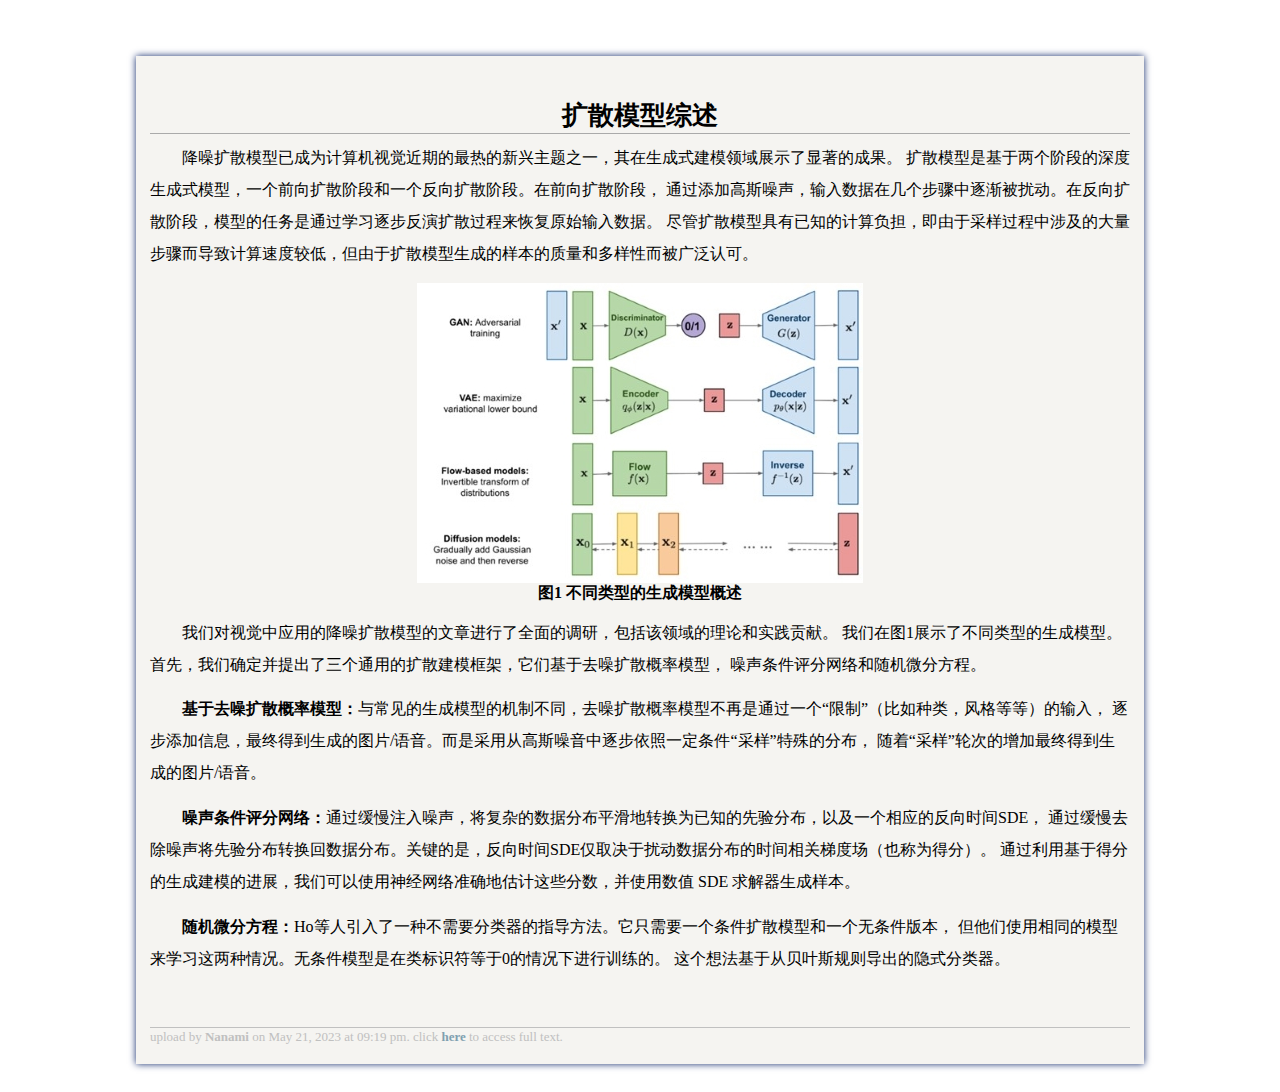
<file: brief/扩散模型综述.html>
<!DOCTYPE html PUBLIC "-//W3C//DTD XHTML 1.1//EN" "http://www.w3.org/TR/xhtml11/DTD/xhtml11.dtd">
<html xmlns="http://www.w3.org/1999/xhtml" xml:lang="en">
<head>
<meta name="generator" content="jemdoc, see http://jemdoc.jaboc.net/" />
<meta http-equiv="Content-Type" content="text/html;charset=utf-8" />
<link rel="stylesheet" href="../styles/jemdoc.css" type="text/css" />
<link rel="icon" href="../pics/profile.ico" type="image/x-ico" />

<title>扩散模型综述</title>

</head>
<body>

<a id="home" class="anchor"></a>
<div id="container"> 
<div class="container"> 
    <h1 style="color: rgb(0, 0, 0); text-align: center">扩散模型综述</h1>
    <p class="p1">
        降噪扩散模型已成为计算机视觉近期的最热的新兴主题之一，其在生成式建模领域展示了显著的成果。
        扩散模型是基于两个阶段的深度生成式模型，一个前向扩散阶段和一个反向扩散阶段。在前向扩散阶段，
        通过添加高斯噪声，输入数据在几个步骤中逐渐被扰动。在反向扩散阶段，模型的任务是通过学习逐步反演扩散过程来恢复原始输入数据。
        尽管扩散模型具有已知的计算负担，即由于采样过程中涉及的大量步骤而导致计算速度较低，但由于扩散模型生成的样本的质量和多样性而被广泛认可。
    </p>
    <div style="display: flex;justify-content: space-around;align-items: center">
        <img alt="" src="../pics/生成式模型.jpg" />
    </div>
    <p align="center"><strong>图1 不同类型的生成模型概述</strong></p>
    <p class="p1">
        我们对视觉中应用的降噪扩散模型的文章进行了全面的调研，包括该领域的理论和实践贡献。
        我们在图1展示了不同类型的生成模型。首先，我们确定并提出了三个通用的扩散建模框架，它们基于去噪扩散概率模型，
        噪声条件评分网络和随机微分方程。
    </p>
    <p class="p1">
        <strong>基于去噪扩散概率模型：</strong>与常见的生成模型的机制不同，去噪扩散概率模型不再是通过一个“限制”（比如种类，风格等等）的输入，
        逐步添加信息，最终得到生成的图片/语音。而是采用从高斯噪音中逐步依照一定条件“采样”特殊的分布，
        随着“采样”轮次的增加最终得到生成的图片/语音。
    </p>
    <p class="p1">
        <strong>噪声条件评分网络：</strong>通过缓慢注入噪声，将复杂的数据分布平滑地转换为已知的先验分布，以及一个相应的反向时间SDE，
        通过缓慢去除噪声将先验分布转换回数据分布。关键的是，反向时间SDE仅取决于扰动数据分布的时间相关梯度场（也称为得分）。
        通过利用基于得分的生成建模的进展，我们可以使用神经网络准确地估计这些分数，并使用数值 SDE 求解器生成样本。
    </p>
    <p class="p1">
        <strong>随机微分方程：</strong>Ho等人引入了一种不需要分类器的指导方法。它只需要一个条件扩散模型和一个无条件版本，
        但他们使用相同的模型来学习这两种情况。无条件模型是在类标识符等于0的情况下进行训练的。
        这个想法基于从贝叶斯规则导出的隐式分类器。
    </p>
    
<div id="footer">
    <div id="footer-text">
        upload by <strong>Nanami</strong> on May 21, 2023 at 09:19 pm. click 
        <a href="https://docs.google.com/document/d/1TCvXT4BmeaxySSHjTdOGeutg3OlwHoTt/edit?usp=drive_link"><strong>here</strong></a>
        to access full text.
    </div>
</div>
</body>


</html>
</file>
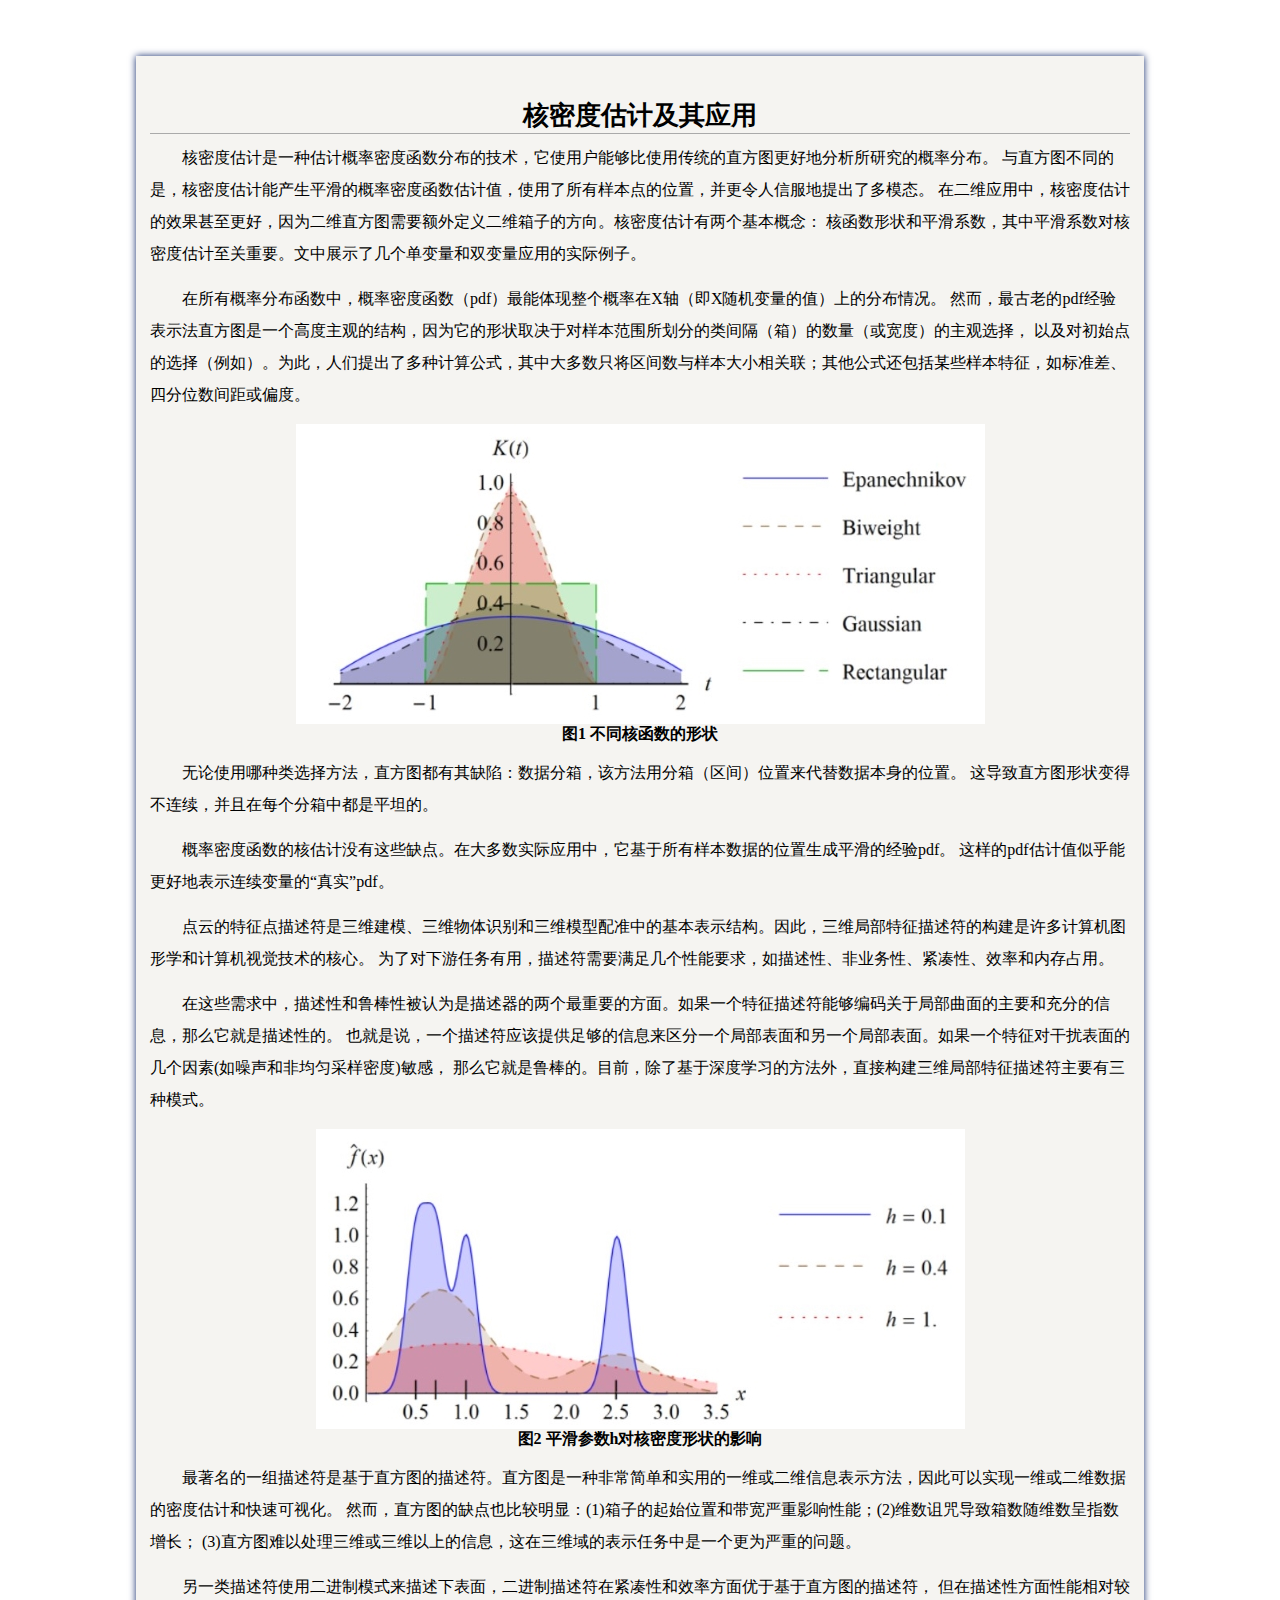
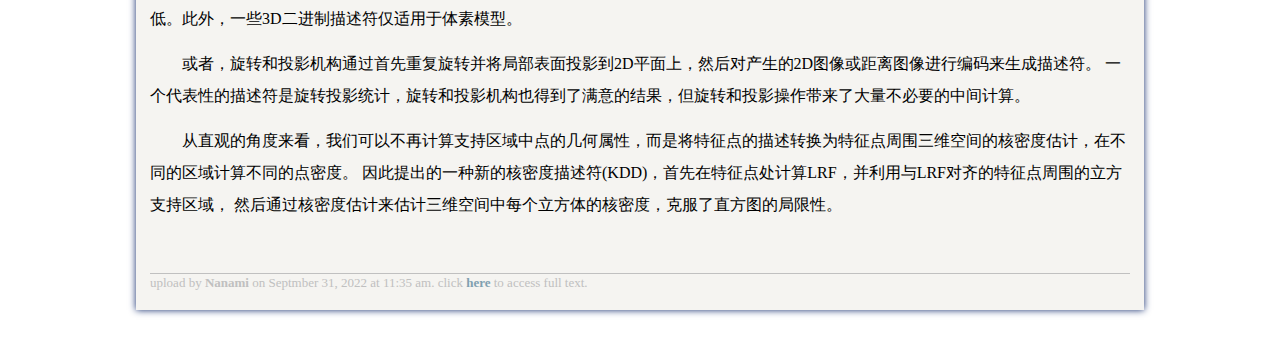
<file: brief/核密度估计及其应用.html>
<!DOCTYPE html PUBLIC "-//W3C//DTD XHTML 1.1//EN" "http://www.w3.org/TR/xhtml11/DTD/xhtml11.dtd">
<html xmlns="http://www.w3.org/1999/xhtml" xml:lang="en">
<head>
<meta name="generator" content="jemdoc, see http://jemdoc.jaboc.net/" />
<meta http-equiv="Content-Type" content="text/html;charset=utf-8" />
<link rel="stylesheet" href="../styles/jemdoc.css" type="text/css" />
<link rel="icon" href="../pics/profile.ico" type="image/x-ico" />

<title>核密度估计及其应用</title>

</head>
<body>

<a id="home" class="anchor"></a>
<div id="container"> 
<div class="container"> 
    <h1 style="color: rgb(0, 0, 0); text-align: center">核密度估计及其应用</h1>
    <p class="p1">
        核密度估计是一种估计概率密度函数分布的技术，它使用户能够比使用传统的直方图更好地分析所研究的概率分布。
        与直方图不同的是，核密度估计能产生平滑的概率密度函数估计值，使用了所有样本点的位置，并更令人信服地提出了多模态。
        在二维应用中，核密度估计的效果甚至更好，因为二维直方图需要额外定义二维箱子的方向。核密度估计有两个基本概念：
        核函数形状和平滑系数，其中平滑系数对核密度估计至关重要。文中展示了几个单变量和双变量应用的实际例子。
    </p>
    <p class="p1">
        在所有概率分布函数中，概率密度函数（pdf）最能体现整个概率在X轴（即X随机变量的值­）上的分布情况。
        然而，最古老的pdf经验表示法直方图是一个高度主观的结构，因为它的形状取决于对样本范围所划分的类间隔（箱）的数量（或宽度）的主观选择，
        以及对初始点的选择（例如）。为此，人们提出了多种计算公式，其中大多数只将区间数与样本大小相关联；其他公式还包括某些样本特征，如标准差、四分位数间距或偏度。
    </p>
    <div style="display: flex;justify-content: space-around;align-items: center">
        <img alt="" src="../pics/核密度估计1.jpg" />
    </div>
    <p align="center"><strong>图1 不同核函数的形状</strong></p>
    
    <p class="p1">
        无论使用哪种类选择方法，直方图都有其缺陷：数据分箱，该方法用分箱（区间）位置来代替数据本身的位置。
        这导致直方图形状变得不连续，并且在每个分箱中都是平坦的。
    </p>
    <p class="p1">
        概率密度函数的核估计没有这些缺点。在大多数实际应用中，它基于所有样本数据的位置生成平滑的经验pdf。
        这样的pdf估计值似乎能更好地表示连续变量的“真实”pdf。
    </p>
    <p class="p1">
        点云的特征点描述符是三维建模、三维物体识别和三维模型配准中的基本表示结构。因此，三维局部特征描述符的构建是许多计算机图形学和计算机视觉技术的核心。
        为了对下游任务有用，描述符需要满足几个性能要求，如描述性、非业务性、紧凑性、效率和内存占用。
    </p>
    <p class="p1">
        在这些需求中，描述性和鲁棒性被认为是描述器的两个最重要的方面。如果一个特征描述符能够编码关于局部曲面的主要和充分的信息，那么它就是描述性的。
        也就是说，一个描述符应该提供足够的信息来区分一个局部表面和另一个局部表面。如果一个特征对干扰表面的几个因素(如噪声和非均匀采样密度)敏感，
        那么它就是鲁棒的。目前，除了基于深度学习的方法外，直接构建三维局部特征描述符主要有三种模式。
    </p>
    <div style="display: flex;justify-content: space-around;align-items: center">
        <img alt="" src="../pics/核密度估计2.jpg" />
    </div>
    <p align="center"><strong>图2 平滑参数h对核密度形状的影响</strong></p>
    <p class="p1">
        最著名的一组描述符是基于直方图的描述符。直方图是一种非常简单和实用的一维或二维信息表示方法，因此可以实现一维或二维数据的密度估计和快速可视化。
        然而，直方图的缺点也比较明显：(1)箱子的起始位置和带宽严重影响性能；(2)维数诅咒导致箱数随维数呈指数增长；
        (3)直方图难以处理三维或三维以上的信息，这在三维域的表示任务中是一个更为严重的问题。
    </p>
    <p class="p1">
        另一类描述符使用二进制模式来描述下表面，二进制描述符在紧凑性和效率方面优于基于直方图的描述符，
        但在描述性方面性能相对较低。此外，一些3D二进制描述符仅适用于体素模型。
    </p>
    <p class="p1">
        或者，旋转和投影机构通过首先重复旋转并将局部表面投影到2D平面上，然后对产生的2D图像或距离图像进行编码来生成描述符。
        一个代表性的描述符是旋转投影统计，旋转和投影机构也得到了满意的结果，但旋转和投影操作带来了大量不必要的中间计算。
    </p>
    <p class="p1">
        从直观的角度来看，我们可以不再计算支持区域中点的几何属性，而是将特征点的描述转换为特征点周围三维空间的核密度估计，在不同的区域计算不同的点密度。
        因此提出的一种新的核密度描述符(KDD)，首先在特征点处计算LRF，并利用与LRF对齐的特征点周围的立方支持区域，
        然后通过核密度估计来估计三维空间中每个立方体的核密度，克服了直方图的局限性。
    </p>
<div id="footer">
    <div id="footer-text">
        upload by <strong>Nanami</strong> on Septmber 31, 2022 at 11:35 am. click 
        <a href="https://docs.google.com/document/d/1M-MOhuszPdpU2-D200y6VULPhSGokdmv/edit?usp=drive_link&ouid=112844428871035202140&rtpof=true&sd=true"><strong>here</strong></a>
        to access full text.
    </div>
</div>
</body>


</html>
</file>
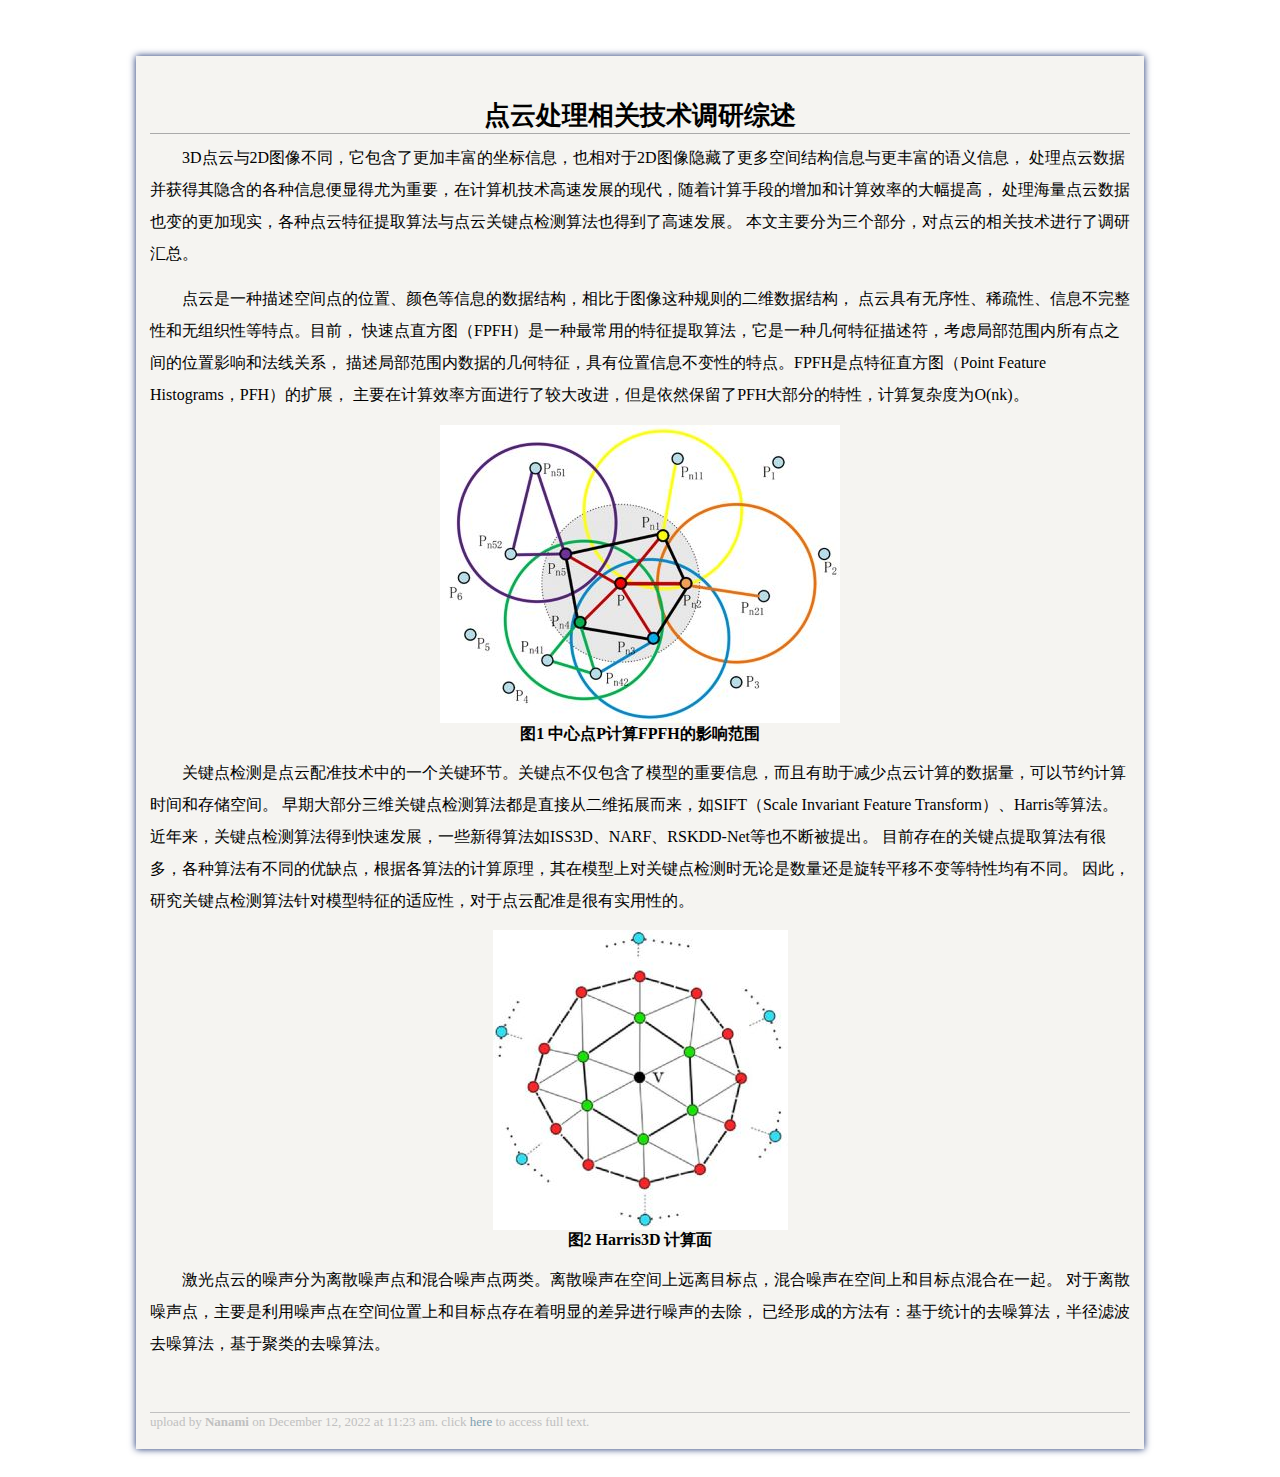
<file: brief/点云传统算法总结.html>
<!DOCTYPE html PUBLIC "-//W3C//DTD XHTML 1.1//EN" "http://www.w3.org/TR/xhtml11/DTD/xhtml11.dtd">
<html xmlns="http://www.w3.org/1999/xhtml" xml:lang="en">
<head>
<meta name="generator" content="jemdoc, see http://jemdoc.jaboc.net/" />
<meta http-equiv="Content-Type" content="text/html;charset=utf-8" />
<link rel="stylesheet" href="../styles/jemdoc.css" type="text/css" />

<title>点云处理相关技术调研综述</title>

</head>
<body>

<a id="home" class="anchor"></a>
<div id="container"> 
<div class="container"> 
    <h1 style="color: rgb(0, 0, 0); text-align: center">点云处理相关技术调研综述</h1>
    <!-- <h2 style="color: rgb(0, 0, 0);">0 引言</h2> -->
    <p class="p1">
        3D点云与2D图像不同，它包含了更加丰富的坐标信息，也相对于2D图像隐藏了更多空间结构信息与更丰富的语义信息，
        处理点云数据并获得其隐含的各种信息便显得尤为重要，在计算机技术高速发展的现代，随着计算手段的增加和计算效率的大幅提高，
        处理海量点云数据也变的更加现实，各种点云特征提取算法与点云关键点检测算法也得到了高速发展。
        本文主要分为三个部分，对点云的相关技术进行了调研汇总。
    </p>
    <p class="p1">
        点云是一种描述空间点的位置、颜色等信息的数据结构，相比于图像这种规则的二维数据结构，
        点云具有无序性、稀疏性、信息不完整性和无组织性等特点。目前，
        快速点直方图（FPFH）是一种最常用的特征提取算法，它是一种几何特征描述符，考虑局部范围内所有点之间的位置影响和法线关系，
        描述局部范围内数据的几何特征，具有位置信息不变性的特点。FPFH是点特征直方图（Point Feature Histograms，PFH）的扩展，
        主要在计算效率方面进行了较大改进，但是依然保留了PFH大部分的特性，计算复杂度为O(nk)。
    </p>
    <div style="display: flex;justify-content: space-around;align-items: center; height: 300px">
        <img alt="" src="../pics/fpfh.jpg" />
    </div>
    <p align="center"><strong>图1 中心点P计算FPFH的影响范围</strong></p>
    <p class="p1">
        关键点检测是点云配准技术中的一个关键环节。关键点不仅包含了模型的重要信息，而且有助于减少点云计算的数据量，可以节约计算时间和存储空间。
        早期大部分三维关键点检测算法都是直接从二维拓展而来，如SIFT（Scale Invariant Feature Transform）、Harris等算法。
        近年来，关键点检测算法得到快速发展，一些新得算法如ISS3D、NARF、RSKDD-Net等也不断被提出。
        目前存在的关键点提取算法有很多，各种算法有不同的优缺点，根据各算法的计算原理，其在模型上对关键点检测时无论是数量还是旋转平移不变等特性均有不同。
        因此，研究关键点检测算法针对模型特征的适应性，对于点云配准是很有实用性的。
    </p>
    <div style="display: flex;justify-content: space-around;align-items: center; height: 300px">
        <img alt="" src="../pics/Harris3D.jpg" />
    </div>
    <p align="center"><strong>图2 Harris3D 计算面</strong></p>
    <p class="p1">
        激光点云的噪声分为离散噪声点和混合噪声点两类。离散噪声在空间上远离目标点，混合噪声在空间上和目标点混合在一起。
        对于离散噪声点，主要是利用噪声点在空间位置上和目标点存在着明显的差异进行噪声的去除，
        已经形成的方法有：基于统计的去噪算法，半径滤波去噪算法，基于聚类的去噪算法。
    </p>
    
<div id="footer">
    <div id="footer-text">
        upload by <strong>Nanami</strong> on December 12, 2022 at 11:23 am. click 
        <a href="https://www.pengqi.club/3599.html">here</a>
        to access full text.
    </div>
</div>
</body>


</html>
</file>
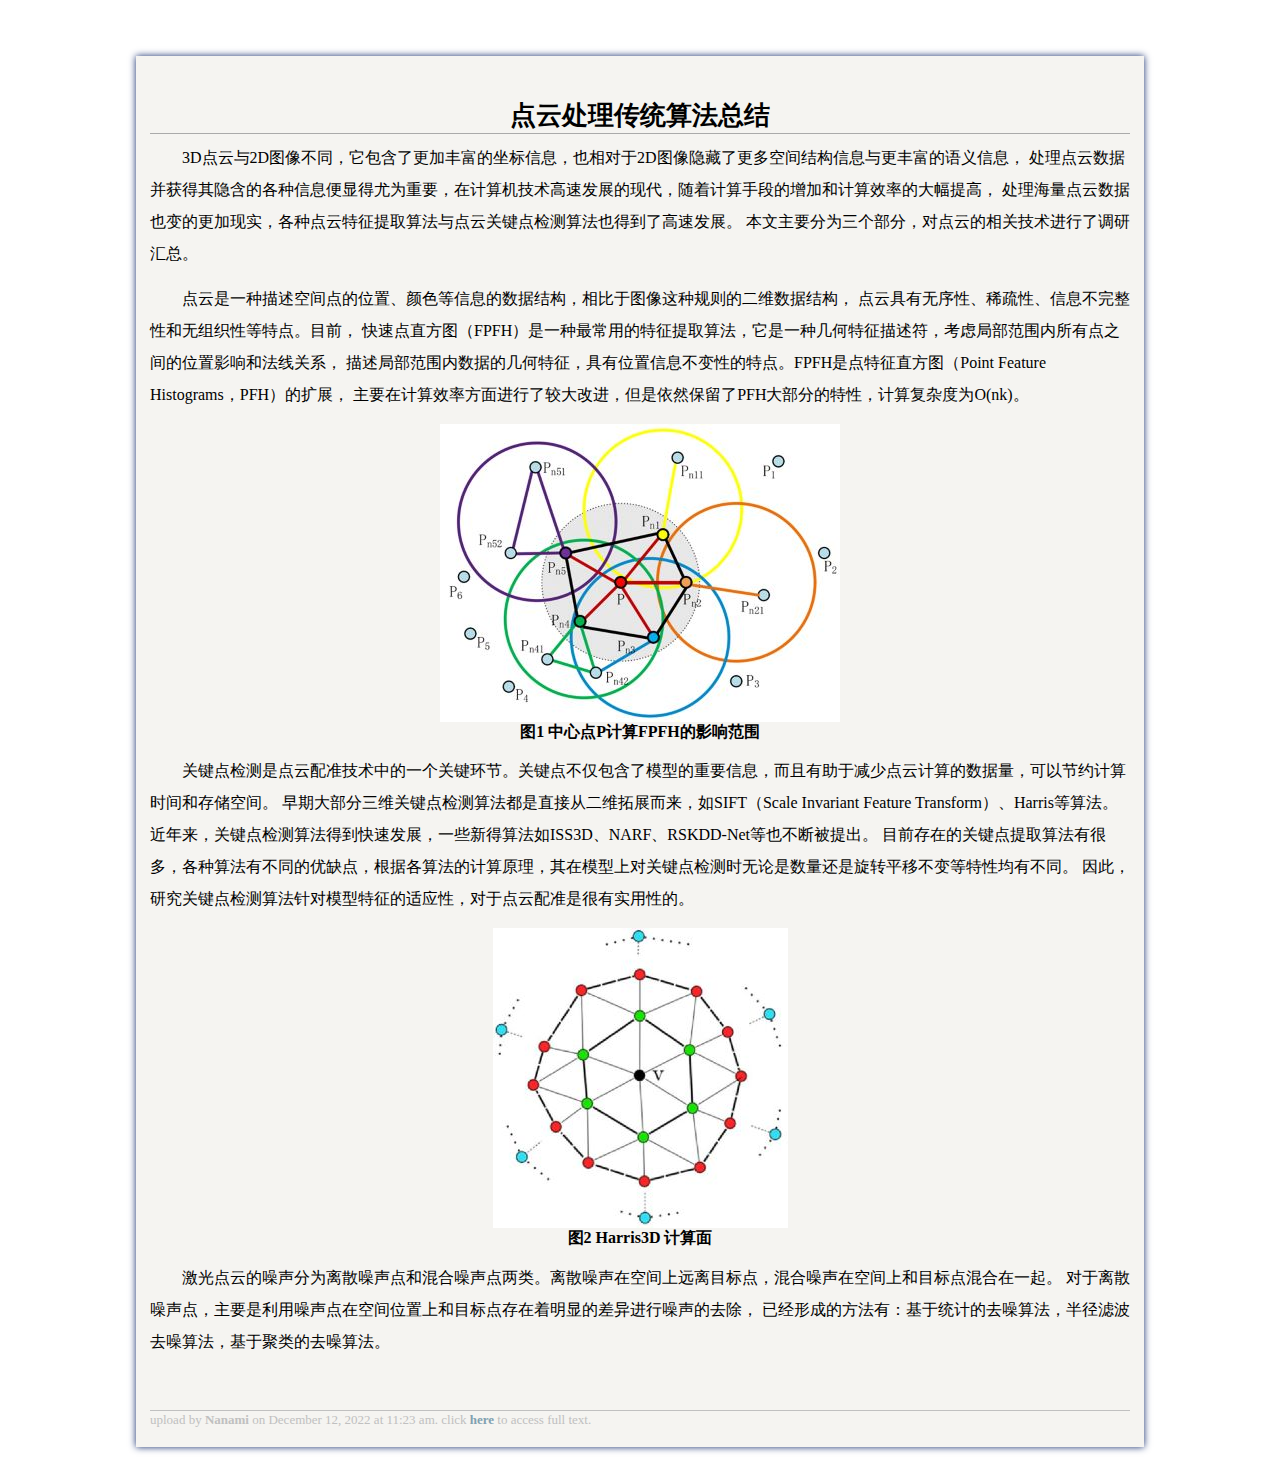
<file: brief/点云处理传统算法总结.html>
<!DOCTYPE html PUBLIC "-//W3C//DTD XHTML 1.1//EN" "http://www.w3.org/TR/xhtml11/DTD/xhtml11.dtd">
<html xmlns="http://www.w3.org/1999/xhtml" xml:lang="en">
<head>
<meta name="generator" content="jemdoc, see http://jemdoc.jaboc.net/" />
<meta http-equiv="Content-Type" content="text/html;charset=utf-8" />
<link rel="stylesheet" href="../styles/jemdoc.css" type="text/css" />
<link rel="icon" href="../pics/profile.ico" type="image/x-ico" />

<title>点云处理传统算法总结</title>

</head>
<body>

<a id="home" class="anchor"></a>
<div id="container"> 
<div class="container"> 
    <h1 style="color: rgb(0, 0, 0); text-align: center">点云处理传统算法总结</h1>
    <!-- <h2 style="color: rgb(0, 0, 0);">0 引言</h2> -->
    <p class="p1">
        3D点云与2D图像不同，它包含了更加丰富的坐标信息，也相对于2D图像隐藏了更多空间结构信息与更丰富的语义信息，
        处理点云数据并获得其隐含的各种信息便显得尤为重要，在计算机技术高速发展的现代，随着计算手段的增加和计算效率的大幅提高，
        处理海量点云数据也变的更加现实，各种点云特征提取算法与点云关键点检测算法也得到了高速发展。
        本文主要分为三个部分，对点云的相关技术进行了调研汇总。
    </p>
    <p class="p1">
        点云是一种描述空间点的位置、颜色等信息的数据结构，相比于图像这种规则的二维数据结构，
        点云具有无序性、稀疏性、信息不完整性和无组织性等特点。目前，
        快速点直方图（FPFH）是一种最常用的特征提取算法，它是一种几何特征描述符，考虑局部范围内所有点之间的位置影响和法线关系，
        描述局部范围内数据的几何特征，具有位置信息不变性的特点。FPFH是点特征直方图（Point Feature Histograms，PFH）的扩展，
        主要在计算效率方面进行了较大改进，但是依然保留了PFH大部分的特性，计算复杂度为O(nk)。
    </p>
    <div style="display: flex;justify-content: space-around;align-items: center">
        <img alt="" src="../pics/fpfh.jpg" />
    </div>
    <p align="center"><strong>图1 中心点P计算FPFH的影响范围</strong></p>
    <p class="p1">
        关键点检测是点云配准技术中的一个关键环节。关键点不仅包含了模型的重要信息，而且有助于减少点云计算的数据量，可以节约计算时间和存储空间。
        早期大部分三维关键点检测算法都是直接从二维拓展而来，如SIFT（Scale Invariant Feature Transform）、Harris等算法。
        近年来，关键点检测算法得到快速发展，一些新得算法如ISS3D、NARF、RSKDD-Net等也不断被提出。
        目前存在的关键点提取算法有很多，各种算法有不同的优缺点，根据各算法的计算原理，其在模型上对关键点检测时无论是数量还是旋转平移不变等特性均有不同。
        因此，研究关键点检测算法针对模型特征的适应性，对于点云配准是很有实用性的。
    </p>
    <div style="display: flex;justify-content: space-around;align-items: center">
        <img alt="" src="../pics/Harris3D.jpg" />
    </div>
    <p align="center"><strong>图2 Harris3D 计算面</strong></p>
    <p class="p1">
        激光点云的噪声分为离散噪声点和混合噪声点两类。离散噪声在空间上远离目标点，混合噪声在空间上和目标点混合在一起。
        对于离散噪声点，主要是利用噪声点在空间位置上和目标点存在着明显的差异进行噪声的去除，
        已经形成的方法有：基于统计的去噪算法，半径滤波去噪算法，基于聚类的去噪算法。
    </p>
    
<div id="footer">
    <div id="footer-text">
        upload by <strong>Nanami</strong> on December 12, 2022 at 11:23 am. click 
        <a href="https://docs.google.com/document/d/1eWoloaOPIaeo_6syjnH3kqmk1DrPXDe2/edit?usp=drive_link&ouid=112844428871035202140&rtpof=true&sd=true"><strong>here</strong></a>
        to access full text.
    </div>
</div>
</body>


</html>
</file>
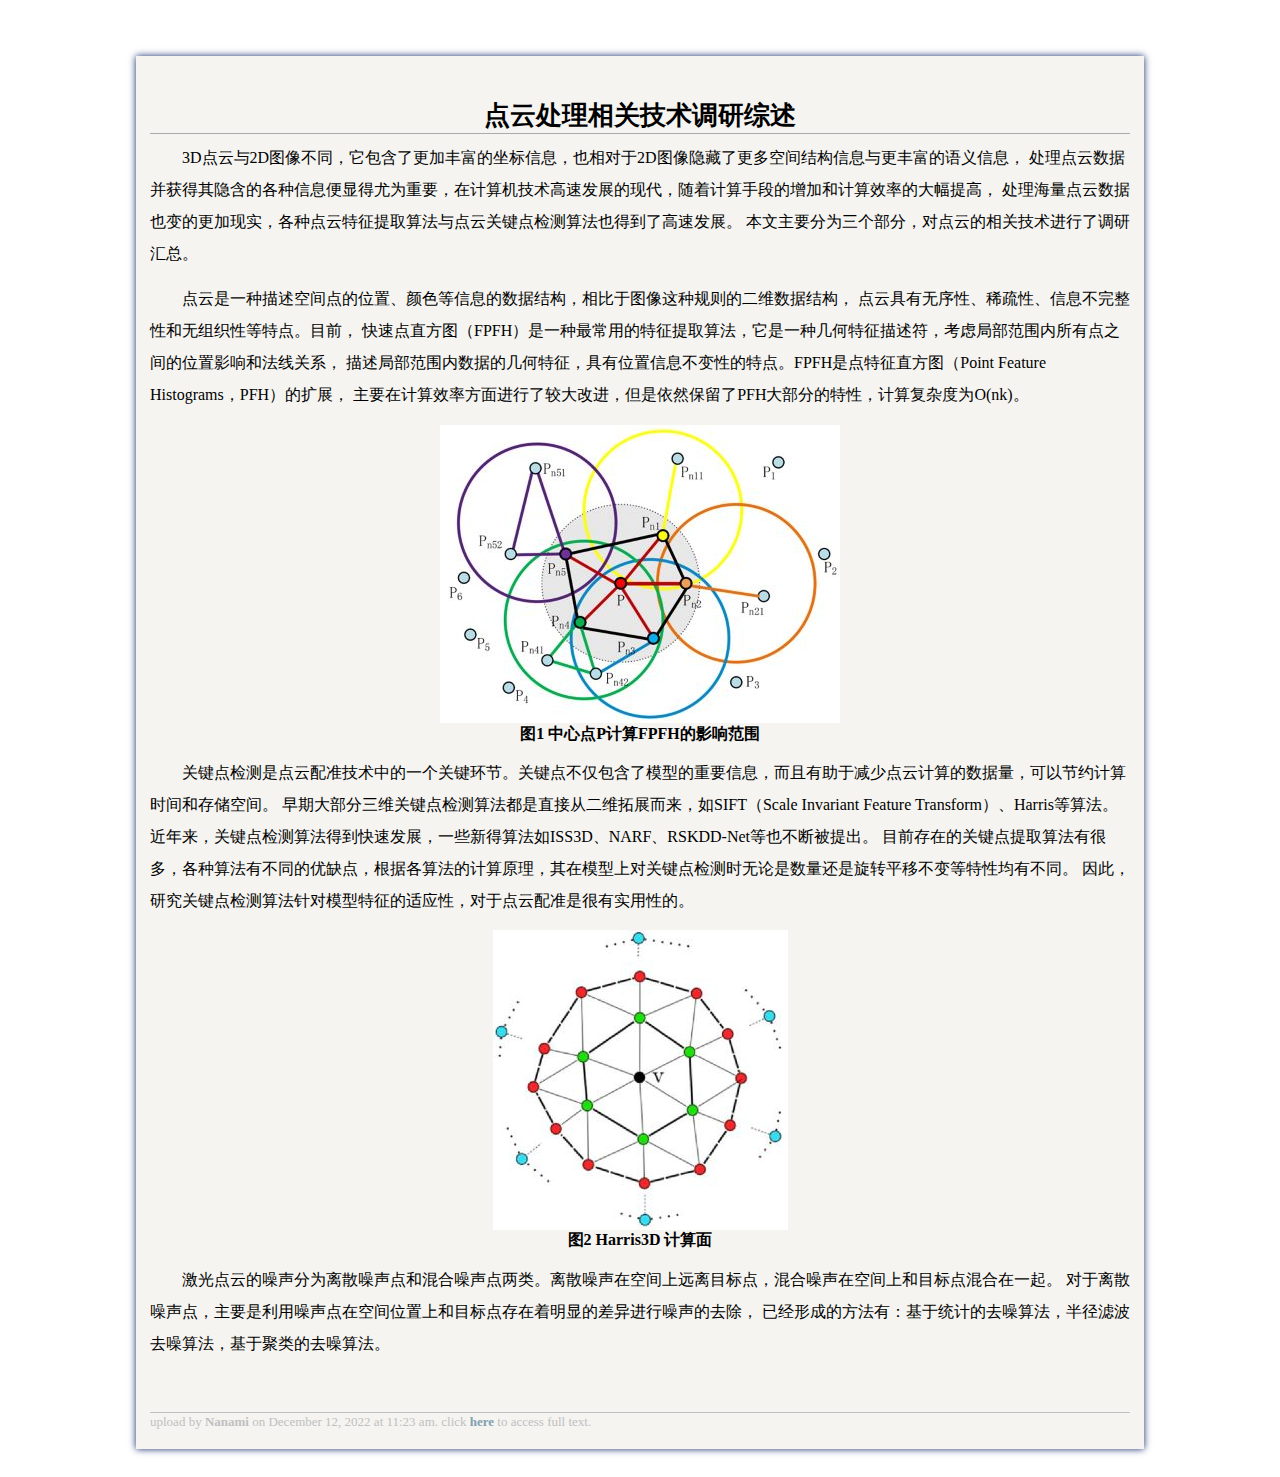
<file: brief/点云补全研究综述.html>
<!DOCTYPE html PUBLIC "-//W3C//DTD XHTML 1.1//EN" "http://www.w3.org/TR/xhtml11/DTD/xhtml11.dtd">
<html xmlns="http://www.w3.org/1999/xhtml" xml:lang="en">
<head>
<meta name="generator" content="jemdoc, see http://jemdoc.jaboc.net/" />
<meta http-equiv="Content-Type" content="text/html;charset=utf-8" />
<link rel="stylesheet" href="../styles/jemdoc.css" type="text/css" />

<title>点云处理相关技术调研综述</title>

</head>
<body>

<a id="home" class="anchor"></a>
<div id="container"> 
<div class="container"> 
    <h1 style="color: rgb(0, 0, 0); text-align: center">点云处理相关技术调研综述</h1>
    <!-- <h2 style="color: rgb(0, 0, 0);">0 引言</h2> -->
    <p class="p1">
        3D点云与2D图像不同，它包含了更加丰富的坐标信息，也相对于2D图像隐藏了更多空间结构信息与更丰富的语义信息，
        处理点云数据并获得其隐含的各种信息便显得尤为重要，在计算机技术高速发展的现代，随着计算手段的增加和计算效率的大幅提高，
        处理海量点云数据也变的更加现实，各种点云特征提取算法与点云关键点检测算法也得到了高速发展。
        本文主要分为三个部分，对点云的相关技术进行了调研汇总。
    </p>
    <p class="p1">
        点云是一种描述空间点的位置、颜色等信息的数据结构，相比于图像这种规则的二维数据结构，
        点云具有无序性、稀疏性、信息不完整性和无组织性等特点。目前，
        快速点直方图（FPFH）是一种最常用的特征提取算法，它是一种几何特征描述符，考虑局部范围内所有点之间的位置影响和法线关系，
        描述局部范围内数据的几何特征，具有位置信息不变性的特点。FPFH是点特征直方图（Point Feature Histograms，PFH）的扩展，
        主要在计算效率方面进行了较大改进，但是依然保留了PFH大部分的特性，计算复杂度为O(nk)。
    </p>
    <div style="display: flex;justify-content: space-around;align-items: center; height: 300px">
        <img alt="" src="../pics/fpfh.jpg" />
    </div>
    <p align="center"><strong>图1 中心点P计算FPFH的影响范围</strong></p>
    <p class="p1">
        关键点检测是点云配准技术中的一个关键环节。关键点不仅包含了模型的重要信息，而且有助于减少点云计算的数据量，可以节约计算时间和存储空间。
        早期大部分三维关键点检测算法都是直接从二维拓展而来，如SIFT（Scale Invariant Feature Transform）、Harris等算法。
        近年来，关键点检测算法得到快速发展，一些新得算法如ISS3D、NARF、RSKDD-Net等也不断被提出。
        目前存在的关键点提取算法有很多，各种算法有不同的优缺点，根据各算法的计算原理，其在模型上对关键点检测时无论是数量还是旋转平移不变等特性均有不同。
        因此，研究关键点检测算法针对模型特征的适应性，对于点云配准是很有实用性的。
    </p>
    <div style="display: flex;justify-content: space-around;align-items: center; height: 300px">
        <img alt="" src="../pics/Harris3D.jpg" />
    </div>
    <p align="center"><strong>图2 Harris3D 计算面</strong></p>
    <p class="p1">
        激光点云的噪声分为离散噪声点和混合噪声点两类。离散噪声在空间上远离目标点，混合噪声在空间上和目标点混合在一起。
        对于离散噪声点，主要是利用噪声点在空间位置上和目标点存在着明显的差异进行噪声的去除，
        已经形成的方法有：基于统计的去噪算法，半径滤波去噪算法，基于聚类的去噪算法。
    </p>
    
<div id="footer">
    <div id="footer-text">
        upload by <strong>Nanami</strong> on December 12, 2022 at 11:23 am. click 
        <a href="https://www.pengqi.club/3599.html"><strong>here</strong></a>
        to access full text.
    </div>
</div>
</body>


</html>
</file>
<file: styles/jemdoc.css>
/* Default css file for jemdoc. */

/* container */

.container {
	width: 980px;
	min-height: 500px;
	max-height: 999999px; /* prevents font boosting */
	margin: 56px auto 20px; /* top right bottom left */
	box-shadow: 0 0 7px #122b6d; /*527bbd;*/
	text-align: left;
	background: #f5f4f1;
	padding: 14px 14px 35px 14px; /* top right bottom left */
	z-index: 1;
}

a.anchor {
	display: block; 
	position: relative; 
	top: -38px; 
	visibility: hidden;
}


/* From jemdoc */

table#tlayout {
    border: none;
    border-collapse: separate;
    background: white;
}

body {
	background: white;
	font-family: Roboto, Times New Roman;
	padding-bottom: 8px;
	margin: 0;
}

#layout-menu {
	background: #f6f6f6;
	border: 1px solid #dddddd;
	padding-top: 0.5em;
	padding-left: 8px;
	padding-right: 8px;
	font-size: 1.0em;
	width: auto;
	white-space: nowrap;
    text-align: left;
    vertical-align: top;
}

#layout-menu td {
	background: #f4f4f4;
    vertical-align: top;
}

#layout-content {
	padding-top: 0.0em;
	padding-left: 1.0em;
	padding-right: 1.0em;
    border: none;
    background: white;
    text-align: left;
    vertical-align: top;
}

#layout-menu a {
	line-height: 1.5em;
	margin-left: 0.5em;
}

tt {
    background: #ffffdd;
}

pre, tt {
	font-size: 90%;
	font-family: monaco, monospace;
}

a, a > tt {
	color: rgb(0, 0, 0);
	text-decoration: none;
}

a.a1 {
	color: rgb(241, 168, 32);
	text-decoration: none;
}

a.a2 {
	color: rgb(44, 175, 192);
	text-decoration: none;
}
a.a3 {
	color: rgb(44, 118, 192);
	text-decoration: none;
}

a:hover {
	color: rgb(224, 72, 26);
	border-bottom: 2px gray dotted;
}

#layout-menu a.current:link, #layout-menu a.current:visited {
	color: #022b6d;
	border-bottom: 1px gray solid;
}
#layout-menu a:link, #layout-menu a:visited, #layout-menu a:hover {
	/* color: #527bbd; */
	color: #022b8d;
	text-decoration: none;
}
#layout-menu a:hover {
	text-decoration: none;
}

div.menu-category {
	border-bottom: 1px solid gray;
	margin-top: 0.8em;
	padding-top: 0.2em;
	padding-bottom: 0.1em;
	font-weight: bold;
}

div.menu-item {
	padding-left: 16px;
	text-indent: -16px;
}

div#toptitle {
	padding-bottom: 0.2em;
	margin-bottom: 1.5em;
	border-bottom: 3px double gray;
}

/* Reduce space if we begin the page with a title. */
div#toptitle + h2, div#toptitle + h3 {
	margin-top: -0.7em;
}

div#subtitle {
	margin-top: 0.0em;
	margin-bottom: 0.0em;
	padding-top: 0em;
	padding-bottom: 0.1em;
}

em {
	font-style: italic;
}

strong {
	font-weight: bold;
}


h1, h2, h3 {
	/* color: #527bbd; */
	color: rgb(178 34 34);	
	margin-top: 0.7em;
	margin-bottom: 0.3em;
	padding-bottom: 0.2em;
	line-height: 1.0;
	padding-top: 0.5em;
	border-bottom: 1px solid #aaaaaa;
}

h1 {
	font-size: 165%;
}

h2 {
	padding-top: 0.8em;
	font-size: 125%;
}

h2 + h3 {
    padding-top: 0.2em;
}

h3 {
	font-size: 110%;
	border-bottom: none;
}

p {
	width: 100%;
	margin-top: 0.0em;
	margin-bottom: 0.8em;
	padding: 0;
	line-height: 1.3;	
}

pre {
	padding: 0;
	margin: 0;
}

div#footer {
	font-size: small;
	border-top: 1px solid #c0c0c0;
	padding-top: 0.1em;
	margin-top: 4.0em;
	color: #c0c0c0;
}

div#footer a {
	color: #80a0b0;
}

div#footer-text {
	float: left;
	padding-bottom: 8px;
}

ul, ol, dl {
	margin-top: 0.2em;
	padding-top: 0.2em;
	margin-bottom: 0.8em;
}

dt {
	margin-top: 0.5em;
	margin-bottom: 0;
}

dl {
	margin-left: 20px;
}

dd {
	color: #222222;
}

dd > *:first-child {
	margin-top: 0;
}

ul {
	list-style-position: outside;
	list-style-type: square;
}

p + ul, p + ol {
	margin-top: -0.5em;
}

li {
	margin: 0.3em
}

ol {
	list-style-position: outside;
	list-style-type: decimal;
}

li p, dd p {
	margin-bottom: 0.3em;
}


ol ol {
	list-style-type: lower-alpha;
}

ol ol ol {
	list-style-type: lower-roman;
}

p + div.codeblock {
	margin-top: -0.6em;
}

div.codeblock, div.infoblock {
	margin-right: 0%;
	margin-top: 1.2em;
	margin-bottom: 1.3em;
}

div.blocktitle {
	font-weight: bold;
	color: #cd7b62;
	margin-top: 1.2em;
	margin-bottom: 0.1em;
}

div.blockcontent {
	border: 1px solid silver;
	padding: 0.3em 0.5em;
}

div.infoblock > div.blockcontent {
	background: #ffffee;
}

div.blockcontent p + ul, div.blockcontent p + ol {
	margin-top: 0.4em;
}

div.infoblock p {
	margin-bottom: 0em;
}

div.infoblock li p, div.infoblock dd p {
	margin-bottom: 0.5em;
}

div.infoblock p + p {
	margin-top: 0.8em;
}

div.codeblock > div.blockcontent {
	background: #f6f6f6;
}

span.pycommand {
	color: #000070;
}

span.statement {
	color: #008800;
}
span.builtin {
	color: #000088;
}
span.special {
	color: #990000;
}
span.operator {
	color: #880000;
}
span.error {
	color: #aa0000;
}
span.comment, span.comment > *, span.string, span.string > * {
	color: #606060;
}

@media print {
	#layout-menu { display: none; }
}

#fwtitle {
	margin: 2px;
}

#fwtitle #toptitle {
	padding-left: 0.5em;
	margin-bottom: 0.5em;
}

#layout-content h1:first-child, #layout-content h2:first-child, #layout-content h3:first-child {
	margin-top: -0.7em;
}

div#toptitle h1, #layout-content div#toptitle h1 {
	margin-bottom: 0.0em;
	padding-bottom: 0.1em;
	padding-top: 0;
	margin-top: 0.5em;
	border-bottom: none;
}

img.eq {
	padding: 0;
	padding-left: 0.1em;
	padding-right: 0.1em;
	margin: 0;
}

img.eqwl {
	padding-left: 2em;
	padding-top: 0.6em;
	padding-bottom: 0.2em;
	margin: 0;
}

img.proj_thumb {
	width: 180px;
	border: 1px solid;
	border-color: #e0e0e0;
	padding: 1px;
}

table {
    border: 2px solid black;
    border-collapse: collapse;
}

td {
    padding: 2px;
    padding-left: 0.5em;
    padding-right: 0.5em;
    text-align: center;
    border: 1px solid gray;
}

table + table {
    margin-top: 1em;
}

tr.heading {
    font-weight: bold;
    border-bottom: 2px solid black;
}

img {
    border: none;
}

table.imgtable, table.imgtable td {
    border: none;
    text-align: left;
}
p.p1 {
	
	text-indent: 2em;
	line-height:200%; 
}

/* Publication */
p.pub_title {
	font-size: 16px;
	font-weight: bold;
	margin-bottom: 4px;
}

p.pub_author{
	font-size: 14px	
}

p.pub_link{
	font-size: 14px	
}
</file>
